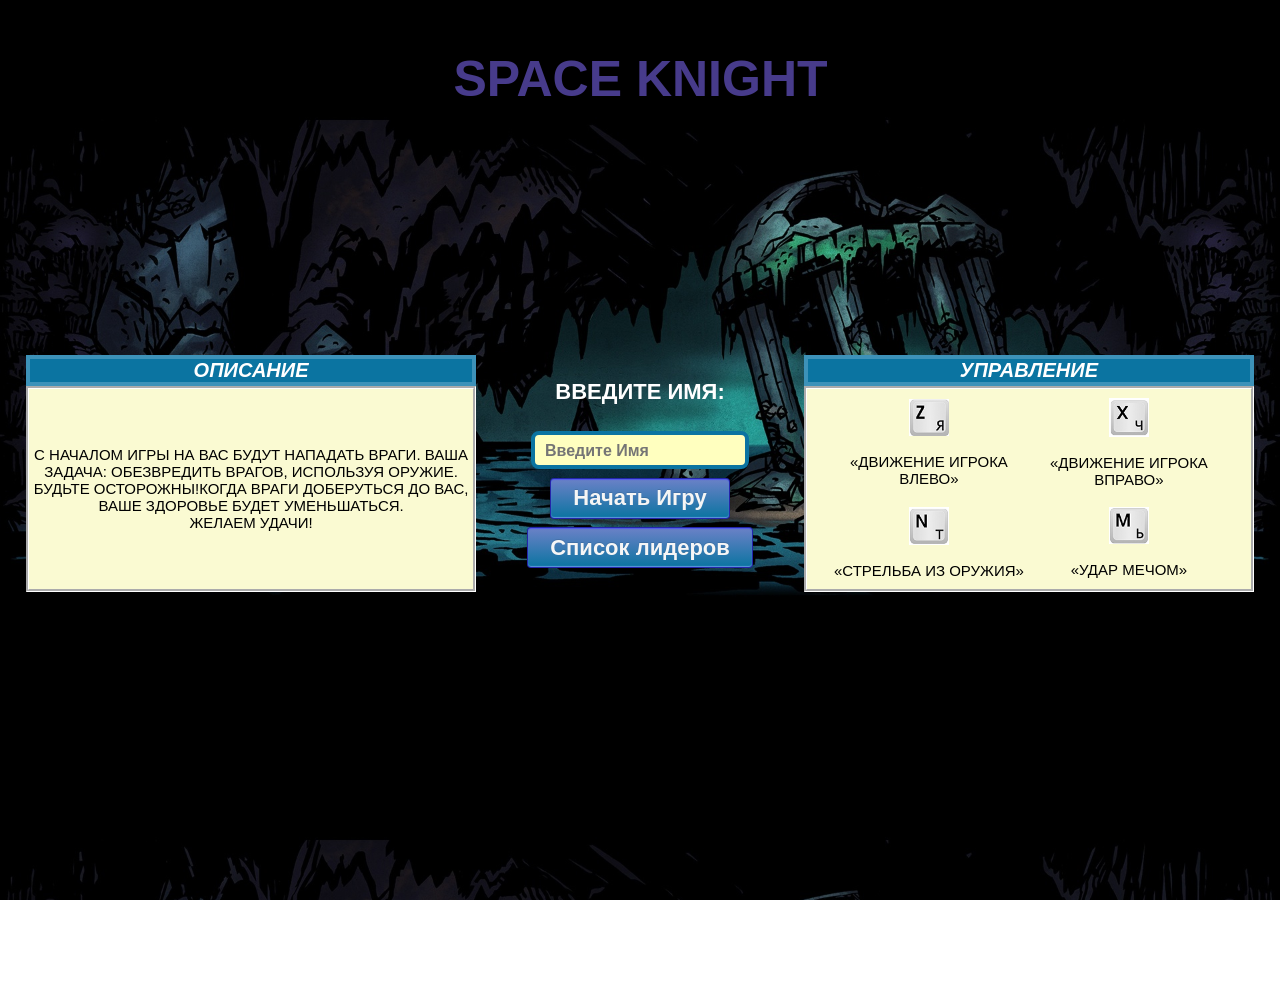
<file: index.html>
<!DOCTYPE html>
<html lang="en">
<head>
    <meta charset="UTF-8">
    <meta name="viewport" content="width=device-width, initial-scale=1.0">
    <title>Game</title>
    <link rel="stylesheet" type="text/css" href="CSS/СSS(menu).css">
</head>
<body>
    <div>
        <h1>SPACE KNIGHT</h1>
    </div>
    <div class="body">
        <div class="control control_1">
            <div class="top_control">
                <b><em>Описание</em></b>
            </div>
            <div class="main_content_items">
                С началом игры на вас будут нападать враги. Ваша задача: обезвредить врагов, используя оружие.
                Будьте осторожны!Когда враги доберуться до вас, ваше здоровье будет уменьшаться.<br>Желаем удачи!
            </div>
        </div>
        <div class="control control_2">
            <div class="top_control">
                <b><em>Управление</em></b>
            </div>
            <div class="main_content_items">
                <div class="main_item">
                    <img class="center_picture" src="IMG/Z.png" alt="Кнопка Z"><br>
                    «Движение игрока влево»‎
                </div>
                <div class="main_item">   
                 <img class="center_picture" src="IMG/X.png" alt="Кнопка X"><br>
                    «Движение игрока вправо»‎
                </div>
                <div class="main_item">
                    <img class="center_picture" src="IMG/n.png" alt="Кнопка C"><br>
                    «Стрельба из оружия»‎
                </div>
                <div class="main_item">
                    <img class="center_picture" src="IMG/m.png" alt="Кнопка C"><br>
                    «Удар мечом»‎
                </div>
            </div>
        </div>
        <div class="names control_3">
            <div id="name"><b>Введите Имя:</b></div>
            <br>
            <form action="HTML/index_game.html">
            <input id="playername"class="for" name="forename" type="text" required pattern="[А-Яа-яЁё]{1,}"placeholder="Введите имя" title="Используйте буквы русского алфавита">
            <br>
            <button class="button4" id="submit" name="submit" type="submit" value="Отправить" onclick = "saveUserName()">Начать Игру</button>
            </form>
            <button class="button4" type="button" onclick="showLiderBoard()"><a href="#vin">Список лидеров</a></button> 
        </div>
    </div>
    <div class="vin" id="vin">
        <div ><h2>Список лидеров</h2>
            
            <ul id="liderboard"></ul>
        </div>
    </div>
    <script>
        function saveUserName(){
            var playerName = document.getElementById("playername").value;
            localStorage.setItem("nameplayer", playerName);
        }
        function showLiderBoard(){
         
            document.getElementsByClassName("vin")[0].style.display = "flex";
            
            var liderBoard = localStorage.getItem("liderboard");
            if(liderBoard){
                liderBoard = JSON.parse(liderBoard);
            }
            else{
                liderBoard = [];
            }
            liderBoard.sort(function(a, b){
                if(a.countEnemy > b.countEnemy){
                    return 1;
                }
                else if(a.countEnemy == b.countEnemy){
                    if(a.time < b.time)
                    {
                        return 1;
                    }
                    else if(a.time == b.time){
                        return 0;
                    }
                }

                return -1;
            });
            var table = document.getElementById("liderboard");
            table.innerHTML = "";
            var count = liderBoard.length > 10 ? 10 : liderBoard.length;
            for( var i = 0; i < count; i++){
                var li = document.createElement("li");
                li.innerHTML = liderBoard[i].playername;
                table.appendChild(li);
            }
        }
    </script>
</body>
</html>
</file>
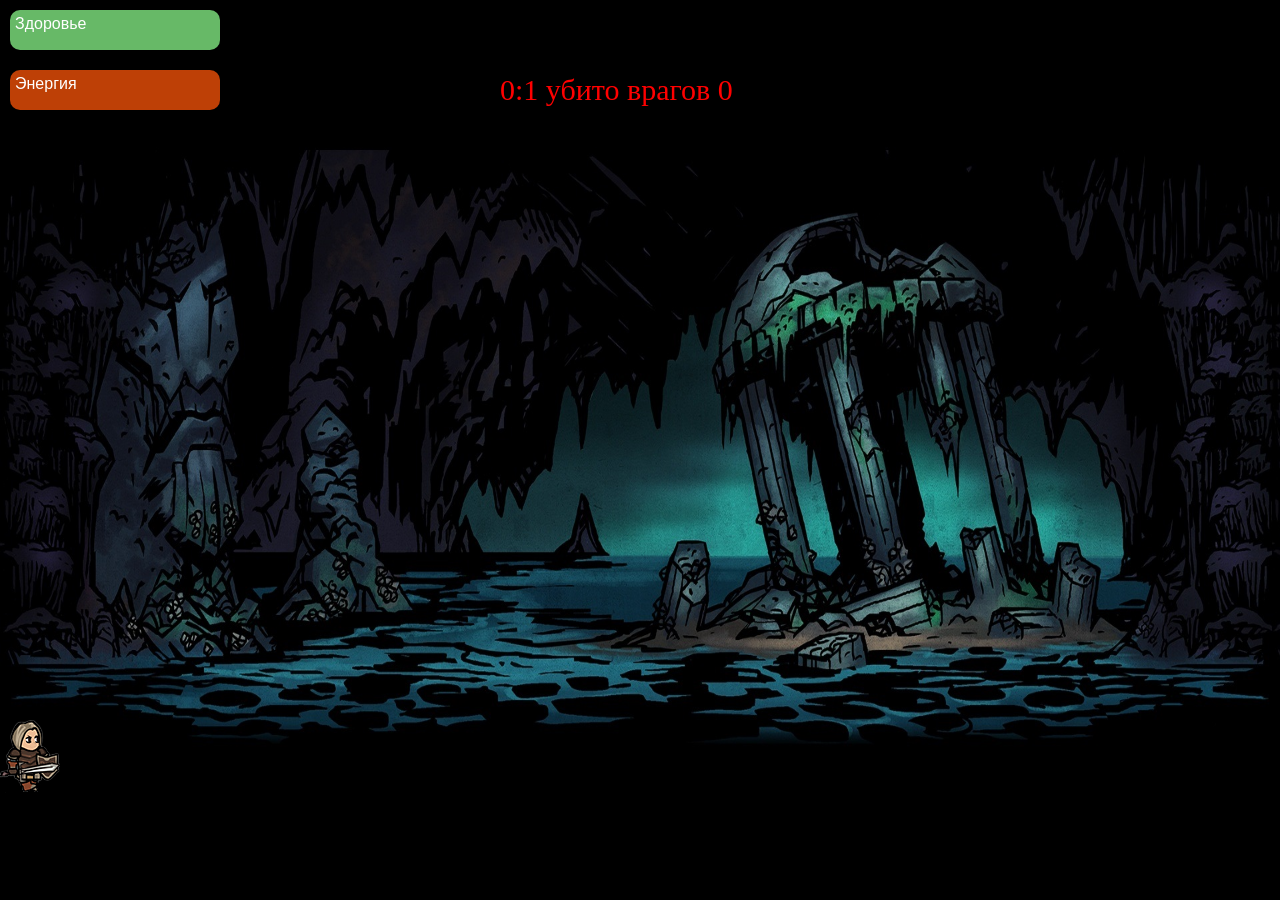
<file: HTML/index_game.html>
<!DOCTYPE html>
<html lang="en">
<head>
    <meta charset="UTF-8">
    <meta name="viewport" content="width=device-width, initial-scale=1.0">
    <title>Shooter</title>
    <link rel="stylesheet" href="../CSS/style.css">
</head>
<body>
    <canvas id="game"></canvas>
    <canvas id="player"></canvas>
    <canvas id="enemy"></canvas>
    <canvas id="time"></canvas>
    <div class="hp" style="background:rgb(103, 185, 103)" id="HP">Здоровье</div>
    <div class="hp" style="background:rgb(190, 64, 6)" id="MP">Энергия</div>
    <div class="die"><div id="block"><h2>Вы проиграли</h2><a href="../index.html"><br><p>выйти из игры</p></a></div></div>
    <div class="die"><div id="block1"><h2>Вы Выиграли</h2><a href="../index.html"><br><p>выйти из игры</p></a></div></div>
    
    <script src="../JS/map.js"></script>
</body>
</html>
</file>
<file: CSS/СSS(menu).css>
*{
  margin: 0;
  padding: 0;
}
a{
  text-decoration: none;
  color: #F6F6f6;
}
body {
  display: flex;
  flex-direction: column;
  background: url(../IMG/fonч.jpg); 
  color: #fff; 
  background-size: 100%;
  width: 100%;
  height: 100%;
  background-attachment: fixed;
}
.body{
  display: flex;
  flex-direction: row;
  justify-content: space-around;
  height: 100vh;
  width:100%;
}
.vin{
  display: none;
  flex-direction: row;
  justify-content: center;
  align-items: center;
  width: 100%;
  height: 100vh;
}
.control_1{
  order: 1;
  margin-top: -170px;
}
.control_2{
  order: 3;
  margin-top: -170px;
}
.control_3{
  order: 2;
  margin-top: -170px;
}
h1{
  font-family: "Avant Garde", Avantgarde, "Century Gothic", CenturyGothic, "AppleGothic", sans-serif;
  font-size: 50px;
  padding: 50px 0 0 1px;
  text-align: center;
  color: rgb(71, 59, 139);
  margin: 0px;
}
.control{
  display: flex;
  flex-direction: column;
  justify-content: center;
  width: 450px;
  min-height: 100px;
}
.control:hover{
  transition: 0.5s;
  transform: scale(1.09);
}
.top_control{

  font-family: "Avant Garde", Avantgarde, "Century Gothic", CenturyGothic, "AppleGothic", sans-serif;
  font-size: 20px;
           /* width: 1000px; /* Ширина элемента в пикселах */
           /* padding: 10px; /* Поля вокруг текста */
           /* margin: auto; /* Выравниваем по центру */
  background: rgb(11, 116, 161); /* Цвет фона */
  text-transform: uppercase;
  text-rendering: optimizeLegibility;
  text-align: center;
  border: 4px solid rgb(61, 146, 185); /* Белая рамка */
}
.main_content_items{  
  display: flex;
  min-height: 200px;
  flex-direction: row;
  justify-content: center; 
  flex-wrap: wrap;     
  align-items: center;
  font-family: "Avant Garde", Avantgarde, "Century Gothic", CenturyGothic, "AppleGothic", sans-serif;
  font-size: 15px;
          /*width: 350px;  Ширина элемента в пикселах */
          /*padding: 10px; /* Поля вокруг текста */
          /*margin: auto; /* Выравниваем по центру */
  background: lightgoldenrodyellow; /* Цвет фона */
  color: #000000;
  text-transform: uppercase;
  text-rendering: optimizeLegibility;
  text-align: center;
  border: 3px groove #fff;
}
.main_item{
  display: flex;
  flex-direction: column;
  justify-content: center;      
  align-items: center;

  width: 200px;
}
img{
  width: 40px;
}
.names{
  display: flex;
  flex-direction: column;
  justify-content: center;
  font-family: "Avant Garde", Avantgarde, "Century Gothic", CenturyGothic, "AppleGothic", sans-serif;
  font-size: 22px;
  text-align: center;
  text-transform: uppercase;
  text-rendering: optimizeLegibility;
  color: #ffffff; 
}
#div1{
  display: none;
}
.button4 {
  position: relative;
  display: inline-block;
  font-family: "Avant Garde", Avantgarde, "Century Gothic", CenturyGothic, "AppleGothic", sans-serif;
  font-size: 22px;
  font-weight: 700;
  color: rgb(245,245,245);
  text-shadow: 0 -1px rgba(0,0,0,.1);
  text-decoration: none;
  user-select: none;
  margin-top: 10px;
  padding: .3em 1em;

  border: none;
  border-radius: 3px;
  background: rgb(62, 111, 167) linear-gradient(rgb(107, 129, 199) , rgb(11, 116, 161));
  box-shadow: inset rgb(94, 149, 221) 0 -1px 1px, inset 0 1px 1px rgb(81, 91, 235), rgb(35, 37, 170) 0 0 0 1px, rgba(0,0,0,.3) 0 2px 5px;
  -webkit-animation: pulsate 1.2s linear infinite;
  animation: pulsate 1.2s linear infinite;
}
.button4:hover {
  cursor: pointer;
}
.button4:active {
  top: 1px;
  color: #fff;
  text-shadow: 0 -1px rgba(0,0,0,.3), 0 0 5px #ffd, 0 0 8px #fff;
  box-shadow: 0 -1px 3px rgba(0,0,0,.3), 0 1px 1px #fff, inset 0 1px 2px rgba(0,0,0,.8), inset 0 -1px 0 rgba(0,0,0,.05);
}
@-webkit-keyframes pulsate {
  50% {color: #fff; text-shadow: 0 -1px rgba(0,0,0,.3), 0 0 5px #ffd, 0 0 8px #fff;}
}
@keyframes pulsate {
  50% {color: #fff; text-shadow: 0 -1px rgba(0,0,0,.3), 0 0 5px #ffd, 0 0 8px #fff;}
}
.for{
  text-transform: capitalize;
  width: 200px;
  height: 20px;
  font-size: 16px;
  padding: 6px 0 4px 10px;
  border: 1px solid #cecece;
  background: #F6F6f6;
  border-radius: 8px;
  outline: none;
  color: rgb(11, 116, 161);
  border: 4px solid rgb(11, 116, 161);
  font-weight: bold;
  background-color: #ffffbf;
}

/*
.regulations{
  display: flex;
  flex-direction: row;
  justify-content:  center;
  font-family: "Avant Garde", Avantgarde, "Century Gothic", CenturyGothic, "AppleGothic", sans-serif;
  font-size: 20px;
  text-align: center;
  text-transform: uppercase;
  text-rendering: optimizeLegibility;
  color: #ffffff;
  letter-spacing: .15em;
}
</file>
<file: CSS/style.css>
*{
    margin: 0;
    padding: 0;
}
a{
    text-decoration: none;
    color: papayawhip;
}
html, body{
    width:  100%;
    height: 100%;
    margin: 0;
    display: flex;
    flex-direction: column;
}
.hp{ 
    height: 30px;
    width: 200px;
    text-align: center;
    color: white;
    font-family: "Avant Garde", Avantgarde, "Century Gothic", CenturyGothic, "AppleGothic", sans-serif;
    display: flex;
    padding: 5px;
    margin: 10px;
    border-radius: 10px;
}
.die{
    display: flex;
    flex-direction: column;
    justify-content: center;
    align-items: center;
}
#game{
    display: block;
    background-color: #5f9ea0;
    position: fixed;
    overflow: auto;
    height: 100vh;
    max-width: 100%;
    z-index: -999;
}
#player, #enemy, .bomb, #time{
    display: block;
    position: absolute;
    height: 100vh;
    max-width: 100%
}
#block, #block1{
    display: none;
    flex-direction: column;
    justify-content: center;
    align-items: center;
    background-color: rgba(35, 105, 167, 0.363);
    width: 400px;
    height: 200px;
    z-index: 999;
    color: rgb(218, 200, 200);
    border-radius: 25px;
}


/*mao map filter forEach reduce перебор полей объекта*/
</file>
